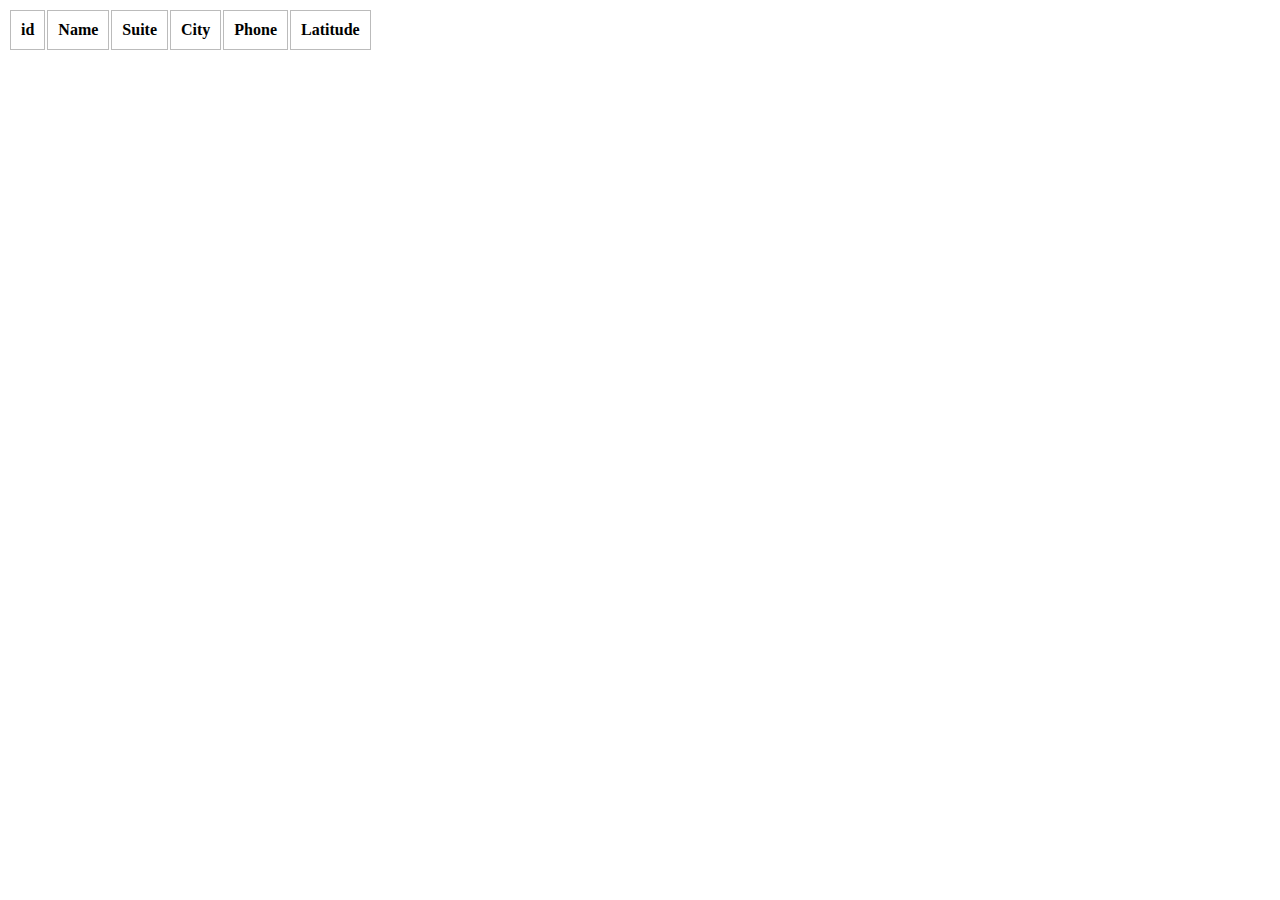
<file: Classwork/API/index.html>
<!DOCTYPE html>
<html lang="en">
<head>
    <link rel="stylesheet" href="style.css">
</head>
<body>
    <div>
        <table>
            <thead>
                <tr>
                    <th>id</th>
                    <th>Name</th>
                    <th>Suite</th>
                    <th>City</th>
                    <th>Phone</th>
                    <th>Latitude</th>
                </tr>
            </thead>
            <tbody id="tbody"></tbody>
            </table>
    </div >
    <script src="./domscript.js"> </script>
    
</body>
</html>
</file>
<file: Classwork/API/style.css>
.container {
    display: flex;
    justify-content: center;
}

table th,
table td
{
    max-width: 150px;
    padding: 10px;
    border: 1px solid #bbb;
}
</file>
